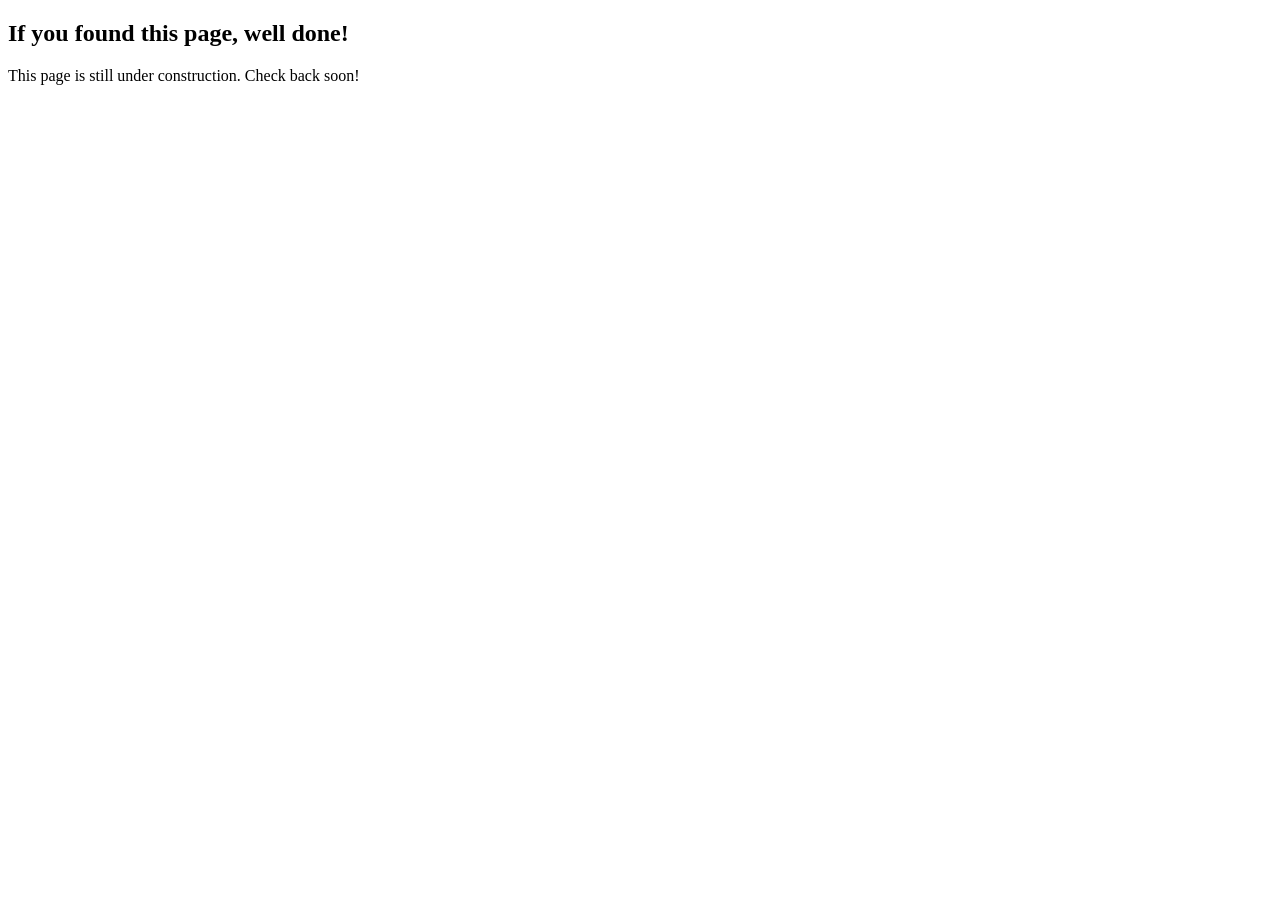
<file: Index.html>
<!DOCTYPE html>

<html>

<head>
    <title>Kale's Portfolio</title>
</head>

<body>
    <h2> If you found this page, well done!</h2>
    <p> This page is still under construction. Check back soon!</p>
</body>

<!-- Nothing hidden in here either. Stop snooping ; )-->

</html>
</file>
